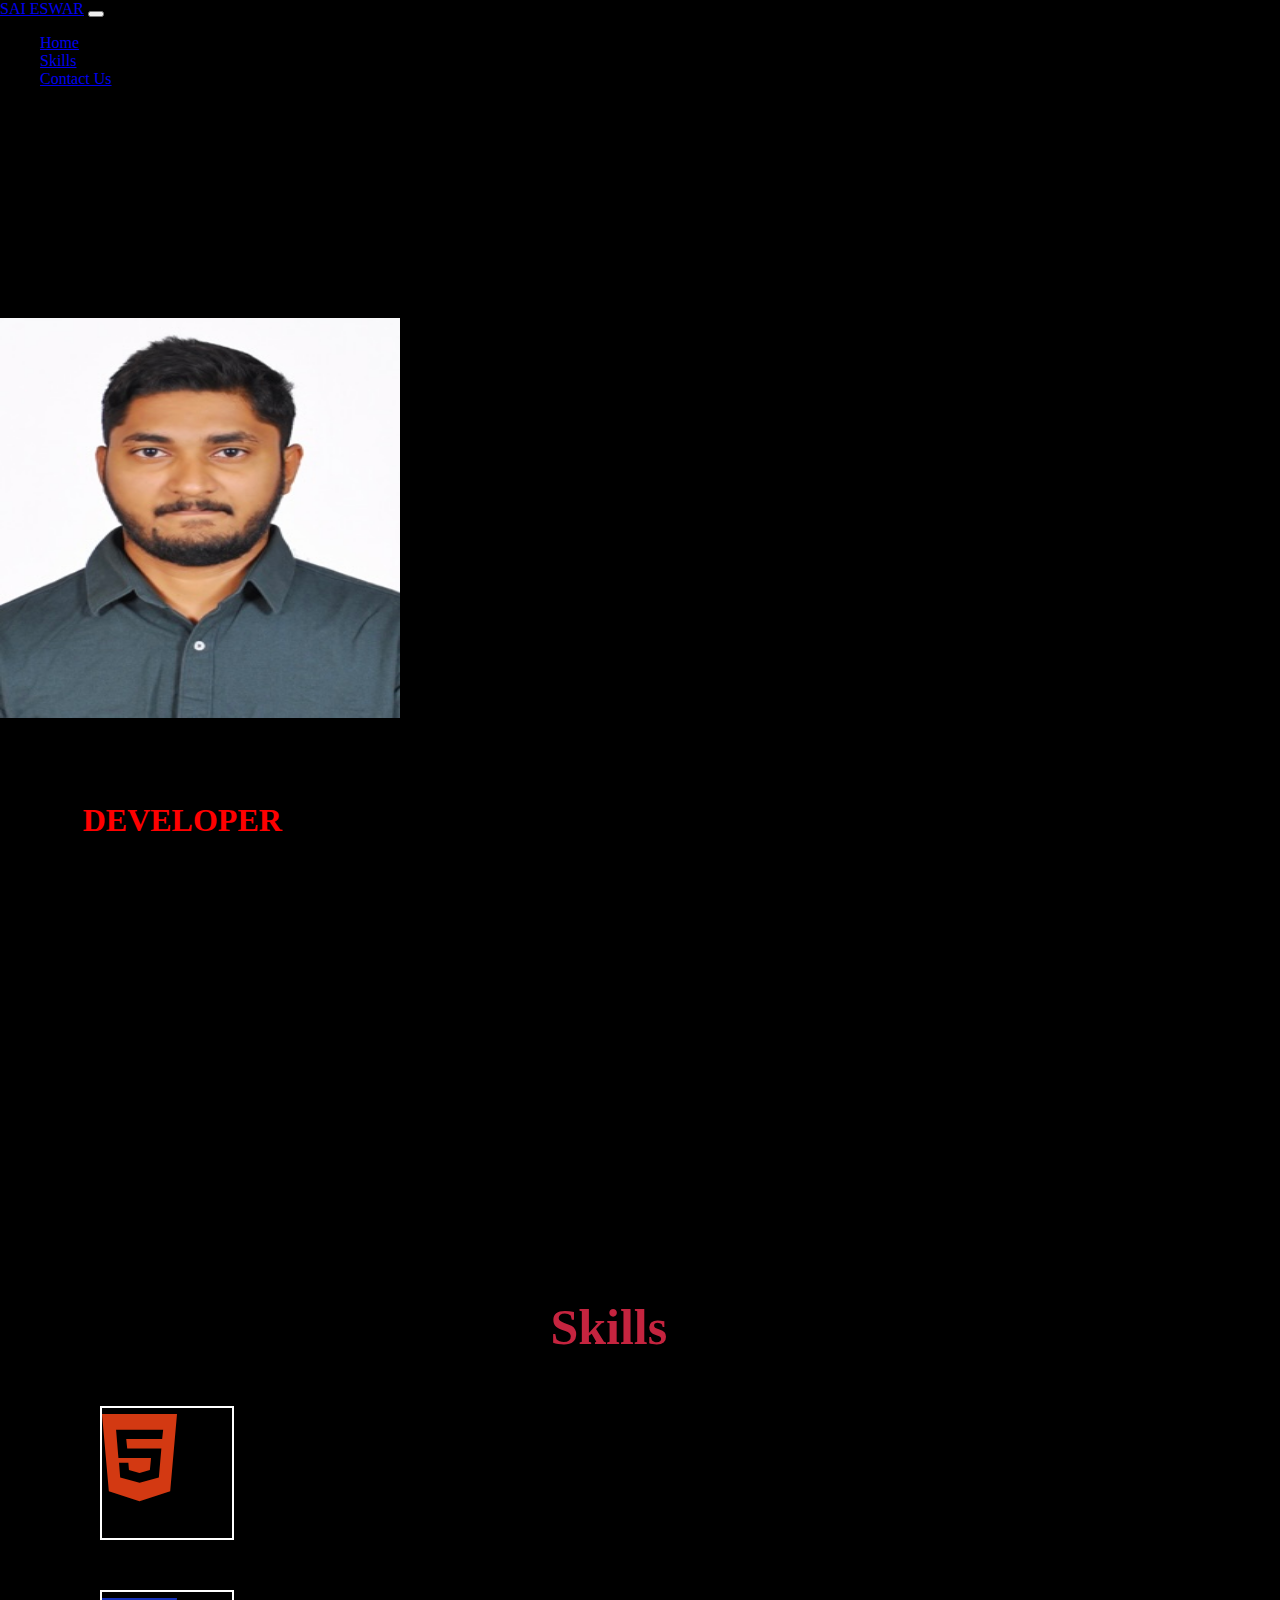
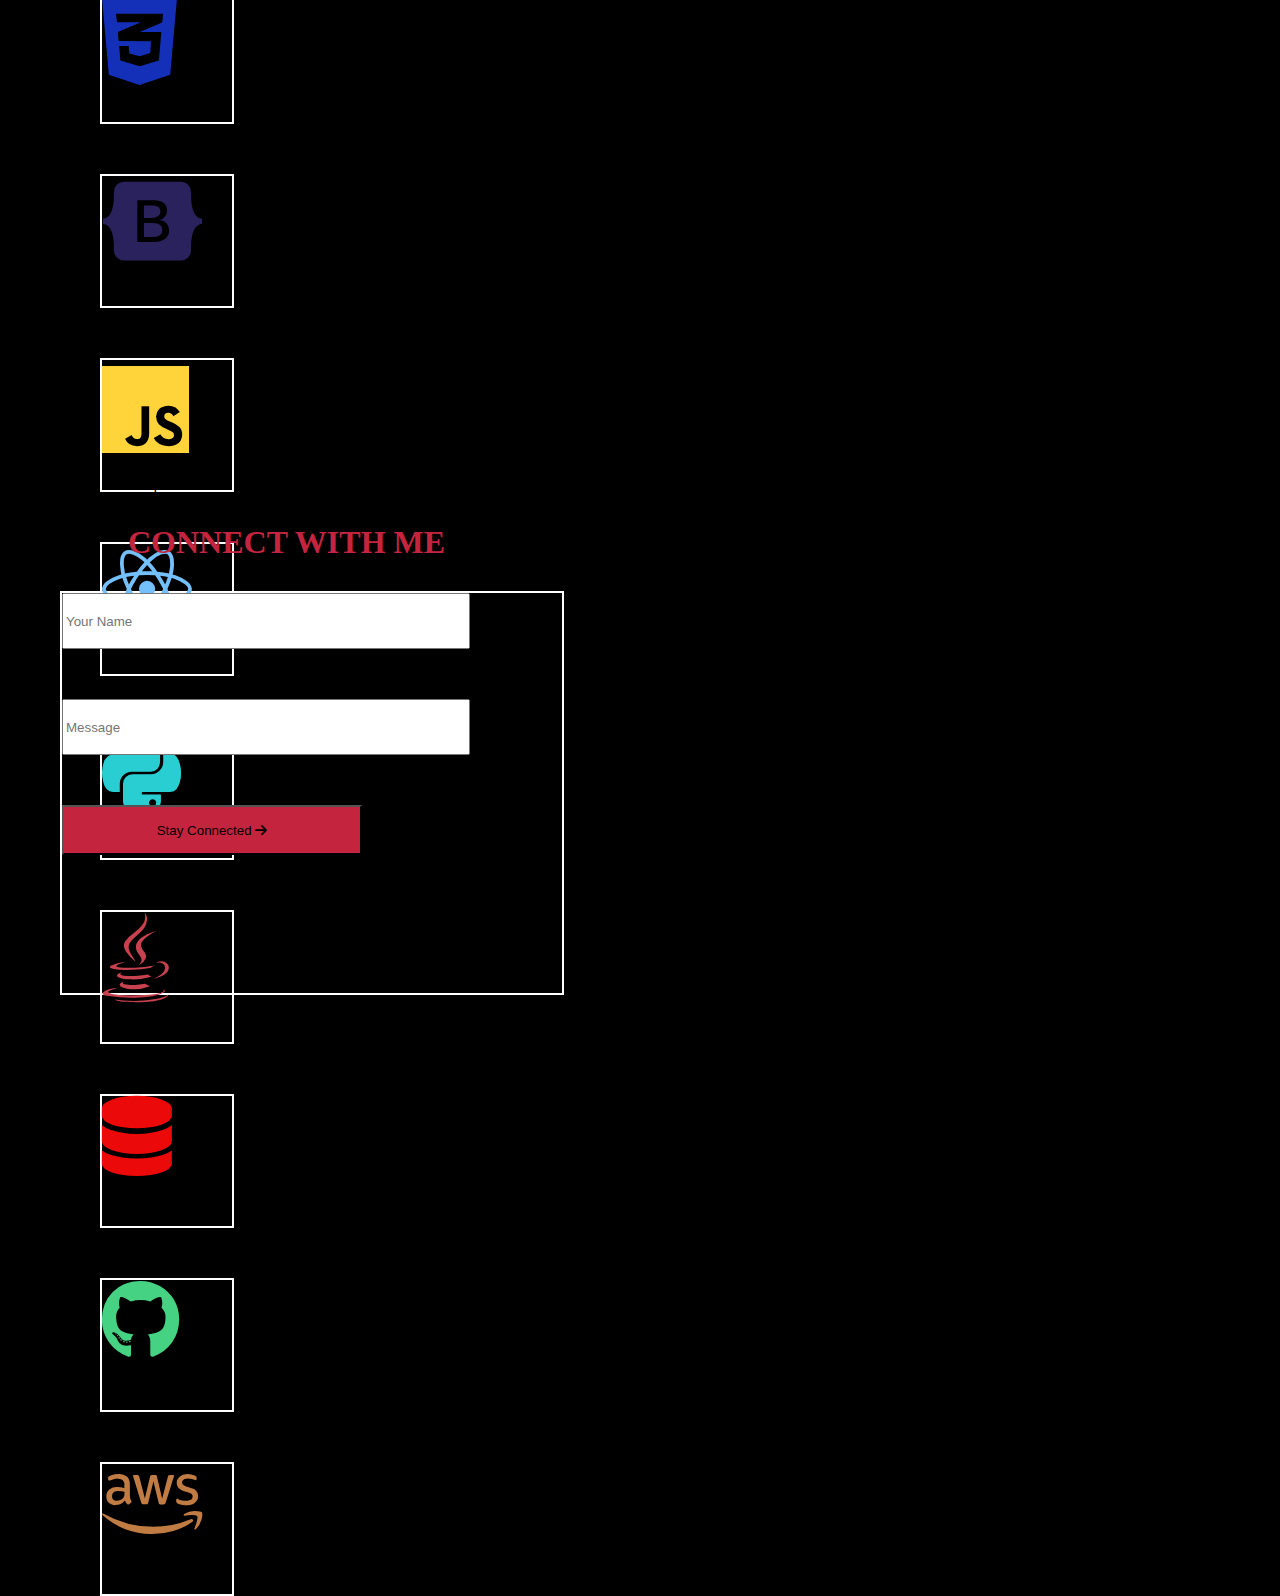
<file: index.html>
<!DOCTYPE html>
<html lang="en">
<head>
    <meta charset="UTF-8">
    <meta name="viewport" content="width=device-width, initial-scale=1.0">
    <title>Portfolio</title>
    <!--  Css bootstrap link  -->
    <link href="https://cdn.jsdelivr.net/npm/bootstrap@5.1.3/dist/css/bootstrap.min.css" rel="stylesheet" 
    integrity="sha384-1BmE4kWBq78iYhFldvKuhfTAU6auU8tT94WrHftjDbrCEXSU1oBoqyl2QvZ6jIW3" crossorigin="anonymous">  

    <!-- Font Awesome link-->
    <link rel="stylesheet" href="https://cdnjs.cloudflare.com/ajax/libs/font-awesome/6.0.0-beta3/css/all.min.css">

    <link rel="stylesheet" href="dup.css">  
</head>
<body style="margin: 0; background-color: black;">
    <!-- Navbar section -->

    <nav class="navbar navbar-expand-lg navbar-dark custom-navbar fixed-top">
      <div class="container-fluid">
        <a class="navbar-brand ms-3" href="#home-container">SAI ESWAR</a>
        <button class="navbar-toggler" type="button" data-bs-toggle="collapse" data-bs-target="#navbarSupportedContent" 
                      aria-controls="navbarSupportedContent" aria-expanded="false" aria-label="Toggle navigation">
          <span class="navbar-toggler-icon"></span>
        </button>
        <div class="collapse navbar-collapse justify-content-end" id="navbarSupportedContent">
          <ul class="navbar-nav ms-auto mb-2 mb-lg-0">
            <li class="nav-item">
              <a class="nav-link active me-5" aria-current="page" href="#home-container">Home</a>
            </li>
            <li class="nav-item">
              <a class="nav-link me-5" href="#skill-container">Skills</a>
            </li>
            <li class="nav-item">
              <a class="nav-link me-5" href="#contact-container">Contact Us</a>
            </li>
          </ul>
        </div>
      </div>
    </nav>


    <!--home section-->
    <div class="container" id="home-container">
        <div class="row">
            <div class="col"> 
                <img src="kethan.JPG">
            </div>
            <div class="col">
                <h1 class="mb-4 text-light">HELLO! I AM SAI ESWAR </h1>
                <h1 class="ms-5 text-light"> WEB <span style="color: red;">DEVELOPER</span></h1>
                
            </div>
        </div>
    </div>


    <!--Skill Section-->
    <div class="container" id="skill-container">
        <div class="row">
            <div class="col">
                <h1 class="skill-text"> Skills</h1>
            </div>
        </div>
        <div class="row">
            <div class="col-6 col-sm-4 col-md-3 col-lg-2 col-xl-1 skill-div">
                <div>
                    <i class="fab fa-html5 ms-3" style="color: #d33912; font-size: 100px;"></i>
                    <p class="text-light ms-4"> HTML 5</p>
                </div>
            </div>
            <div class="col-6 col-sm-4 col-md-3 col-lg-2 col-xl-1 skill-div">
                <div>
                    <i class="fa-brands fa-css3-alt ms-3" style="color: #1430b8; font-size: 100px;"></i>
                    <p class="text-light ms-4"> CSS 3</p>
                </div>
            </div>
            <div class="col-6 col-sm-4 col-md-3 col-lg-2 col-xl-1 skill-div">
                <div>
                    <i class="fa-brands fa-bootstrap ms-1 mt-1" style="color: #2a225d; font-size: 90px;"></i>
                    <p class="text-light ms-4"> Bootstrap</p>
                </div>
            </div>
            <div class="col-6 col-sm-4 col-md-3 col-lg-2 col-xl-1 skill-div">
                <div>
                    <i class="fa-brands fa-js ms-2" style="color: #FFD43B; font-size: 100px;"></i>
                    <p class="text-light ms-4"> Javascript</p>
                </div>
            </div>
            <div class="col-6 col-sm-4 col-md-3 col-lg-2 col-xl-1 skill-div">
                <div>
                    <i class="fa-brands fa-react ms-2 mt-1" style="color: #74C0FC; font-size: 90px;"></i>
                    <p class="text-light ms-4"> ReactJs</p>
                </div>
            </div>
            <div class="col-6 col-sm-4 col-md-3 col-lg-2 col-xl-1 skill-div">
                <div>
                    <i class="fa-brands fa-python ms-2 mt-1" style="color: #28ced1; font-size: 90px;"></i>
                    <p class="text-light ms-4"> Python</p>
                </div>
            </div>
            <div class="col-6 col-sm-4 col-md-3 col-lg-2 col-xl-1 skill-div">
                <div>
                    <i class="fa-brands fa-java ms-3 mt-2" style="color: #c8414f; font-size: 90px;"></i>
                    <p class="text-light ms-4"> Java</p>
                </div>
            </div>
            <div class="col-6 col-sm-4 col-md-3 col-lg-2 col-xl-1 skill-div">
                <div>
                    <i class="fa-sharp fa-solid fa-database ms-3 mt-2" style="color: #ec0909; font-size: 80px;"></i>
                    <p class="text-light ms-4"> MySQL</p>
                </div>
            </div>
            <div class="col-6 col-sm-4 col-md-3 col-lg-2 col-xl-1 skill-div">
                <div>
                    <i class="fa-brands fa-github ms-2 mt-2" style="color: #46d283; font-size: 80px;"></i>
                    <p class="text-light ms-4"> Git</p>
                </div>
            </div>
            <div class="col-6 col-sm-4 col-md-3 col-lg-2 col-xl-1 skill-div">
                <div>
                    <i class="fa-brands fa-aws ms-1 mt-2" style="color: #c17c44; font-size: 80px;"></i>
                    <p class="text-light ms-4"> AWS</p>
                </div>
            </div>
        </div>
    </div>


    <!--Contact section-->
    <div class="container " id="contact-container" style="margin-top:20%;">
        <div class="row">
            <div class="col">
                <h1 class="contact-text"> CONNECT WITH ME</h1>
            </div>
        </div>
        <div class="row"> <!-- second row for form and map-->
            <div class="col-md-6 form-div">
                <form class="mt-5 ms-5 form-form">
                    <input type="text" value="" placeholder="Your Name" class="name-class"><br/>
                    <input type="text" value="" placeholder="Message" class="message-class"><br/>
                    <button class="connect-button"> Stay Connected <i class="fa-solid fa-arrow-right" style="color:black"></i></button>
                </form>
            </div>
            <div class="col-md-6 map-div">
                <iframe src="https://www.google.com/maps/embed?pb=!1m18!1m12!1m3!1d15432.655361138888!2d78.15187024102902!3d14.759797721701778!2m3!1f0!2f0!3f0!3m2!1i1024!2i768!4f13.1!3m3!1m2!1s0x3bb409ad8ce1c943%3A0x36aac3eab7aa7201!2sAnantapuram%2C%20Andhra%20Pradesh%20516444!5e0!3m2!1sen!2sin!4v1713089735663!5m2!1sen!2sin" 
                width="600" height="400" style="border:0; " allowfullscreen="" 
                loading="lazy" referrerpolicy="no-referrer-when-downgrade"></iframe>
            </div>
        </div>
    </div>
    <!-- Js Bundle Bootstrap link -->
    <script src="https://cdn.jsdelivr.net/npm/bootstrap@5.1.3/dist/js/bootstrap.bundle.min.js" 
    integrity="sha384-ka7Sk0Gln4gmtz2MlQnikT1wXgYsOg+OMhuP+IlRH9sENBO0LRn5q+8nbTov4+1p" crossorigin="anonymous"></script>
</body>
</html>
</file>
<file: dup.css>
.custom-navbar {
    background-color: black;
}

#home-container {
  height: 650px;
  margin-top:50px;
  padding-top: 180px;
  margin-bottom: 200px;
}

#home-container img {
    width: 400px;
    height: 400px;
  }

#skill-container {
    height: 600px;
    margin-bottom: 200px;
    padding-top: 100px;
}

.skill-text {
  color: #c5243f;
  margin-top: 30px;
  margin-left: 43%;
  font-size: 50px;
}

.skill-div {
  border: 2px solid white;
  height: 130px;
  width: 130px;
  margin-left: 100px;
  margin-top: 50px;
  transition: transform 0.4s ease;
}

.skill-div:hover {
  transform: scale(1.2);
}

#contact-container {
    height: 600px;
}

.contact-div {
  border: 2px solid white;
  width: 90%;
  height: 580px;
  margin-top: 80px;
}

.contact-text {
  color: white;
  margin-top: 30px;
  margin-left: 10%;
  color: #c5243f;
}

.first-div {
  border: 2px solid white;
  height: 450px;
  width: 90%;
  margin-left: 80px;
  margin-top: 20px;
}

.form-div {
  border: 2px solid white;
  height: 400px;
  width: 500px;
  margin-top: 30px;
  margin-left: 60px;
}

.map-div {
  height: 400px;
  width: 400px;
  margin-top: 30px;
  margin-left: 30px;
}

.name-class {
  width: 400px;
  height: 50px;
  margin-bottom: 50px;
}

.message-class {
  width: 400px;
  height: 50px;
  margin-bottom: 50px;
}

.connect-button {
  color: black;
  background-color: #c5243f;
  width: 300px;
  height: 50px;
  margin-left: 40px;
}
</file>
